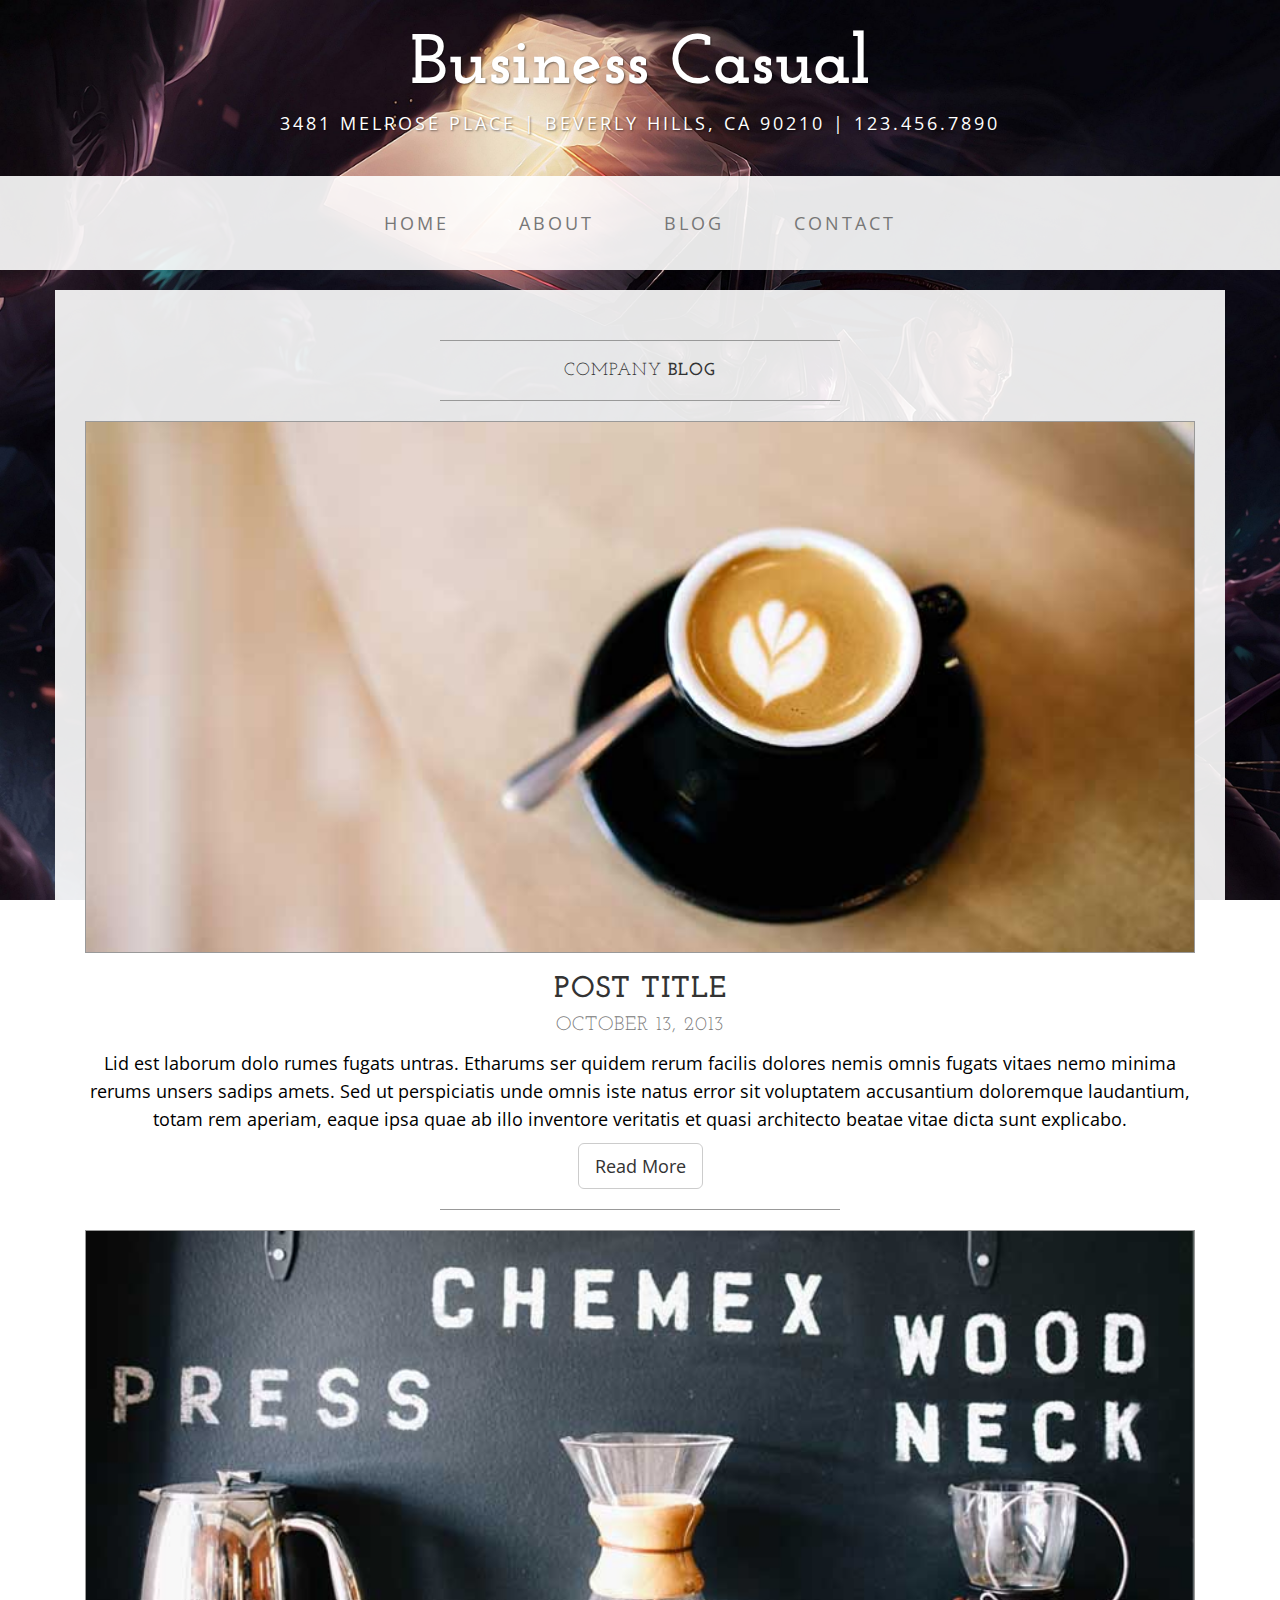
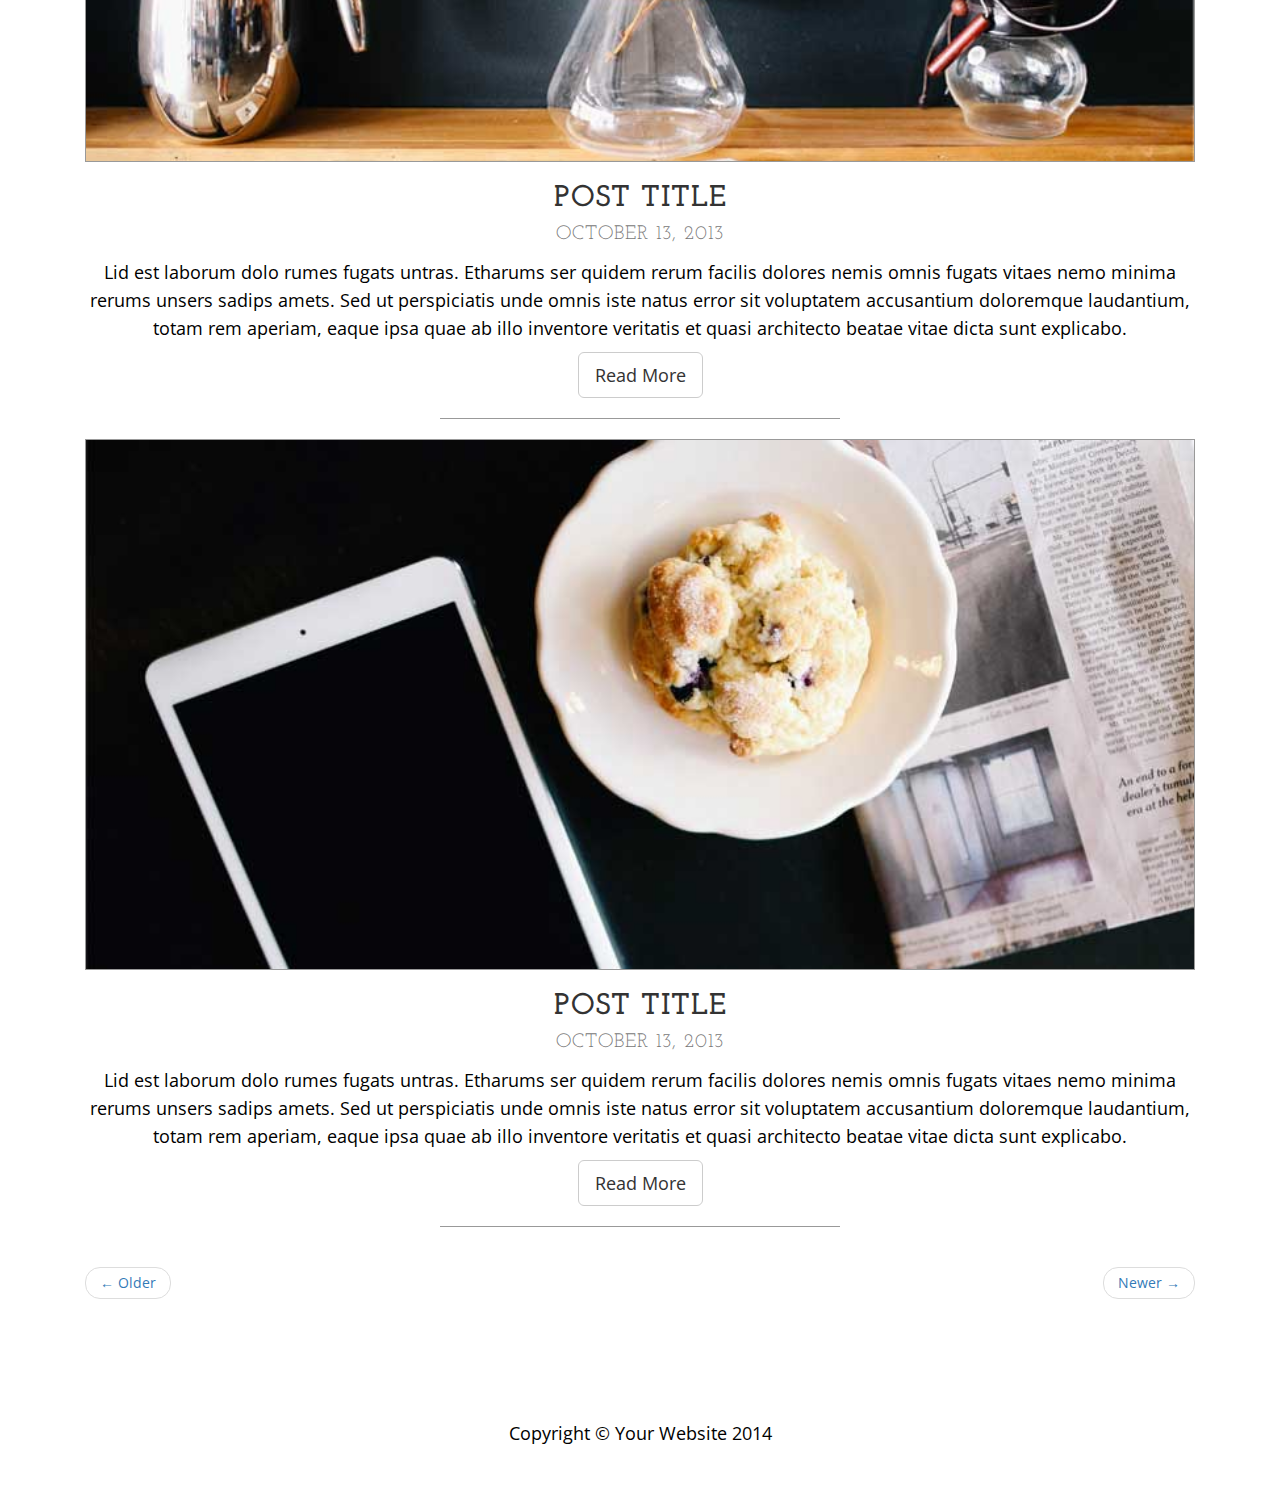
<file: blog.html>
<!DOCTYPE html>
<html lang="en">

<head>

    <meta charset="utf-8">
    <meta http-equiv="X-UA-Compatible" content="IE=edge">
    <meta name="viewport" content="width=device-width, initial-scale=1">
    <meta name="description" content="">
    <meta name="author" content="">

    <title>Blog - Business Casual - Start Bootstrap Theme</title>

    <!-- Bootstrap Core CSS -->
    <link href="css/bootstrap.min.css" rel="stylesheet">

    <!-- Custom CSS -->
    <link href="css/business-casual.css" rel="stylesheet">

    <!-- Fonts -->
    <link href="https://fonts.googleapis.com/css?family=Open+Sans:300italic,400italic,600italic,700italic,800italic,400,300,600,700,800" rel="stylesheet" type="text/css">
    <link href="https://fonts.googleapis.com/css?family=Josefin+Slab:100,300,400,600,700,100italic,300italic,400italic,600italic,700italic" rel="stylesheet" type="text/css">

    <!-- HTML5 Shim and Respond.js IE8 support of HTML5 elements and media queries -->
    <!-- WARNING: Respond.js doesn't work if you view the page via file:// -->
    <!--[if lt IE 9]>
        <script src="https://oss.maxcdn.com/libs/html5shiv/3.7.0/html5shiv.js"></script>
        <script src="https://oss.maxcdn.com/libs/respond.js/1.4.2/respond.min.js"></script>
    <![endif]-->

</head>

<body>

    <div class="brand">Business Casual</div>
    <div class="address-bar">3481 Melrose Place | Beverly Hills, CA 90210 | 123.456.7890</div>

    <!-- Navigation -->
    <nav class="navbar navbar-default" role="navigation">
        <div class="container">
            <!-- Brand and toggle get grouped for better mobile display -->
            <div class="navbar-header">
                <button type="button" class="navbar-toggle" data-toggle="collapse" data-target="#bs-example-navbar-collapse-1">
                    <span class="sr-only">Toggle navigation</span>
                    <span class="icon-bar"></span>
                    <span class="icon-bar"></span>
                    <span class="icon-bar"></span>
                </button>
                <!-- navbar-brand is hidden on larger screens, but visible when the menu is collapsed -->
                <a class="navbar-brand" href="index.html">Business Casual</a>
            </div>
            <!-- Collect the nav links, forms, and other content for toggling -->
            <div class="collapse navbar-collapse" id="bs-example-navbar-collapse-1">
                <ul class="nav navbar-nav">
                    <li>
                        <a href="index.html">Home</a>
                    </li>
                    <li>
                        <a href="about.html">About</a>
                    </li>
                    <li>
                        <a href="blog.html">Blog</a>
                    </li>
                    <li>
                        <a href="contact.html">Contact</a>
                    </li>
                </ul>
            </div>
            <!-- /.navbar-collapse -->
        </div>
        <!-- /.container -->
    </nav>

    <div class="container">

        <div class="row">
            <div class="box">
                <div class="col-lg-12">
                    <hr>
                    <h2 class="intro-text text-center">Company
                        <strong>blog</strong>
                    </h2>
                    <hr>
                </div>
                <div class="col-lg-12 text-center">
                    <img class="img-responsive img-border img-full" src="img/slide-1.jpg" alt="">
                    <h2>Post Title
                        <br>
                        <small>October 13, 2013</small>
                    </h2>
                    <p>Lid est laborum dolo rumes fugats untras. Etharums ser quidem rerum facilis dolores nemis omnis fugats vitaes nemo minima rerums unsers sadips amets. Sed ut perspiciatis unde omnis iste natus error sit voluptatem accusantium doloremque laudantium, totam rem aperiam, eaque ipsa quae ab illo inventore veritatis et quasi architecto beatae vitae dicta sunt explicabo.</p>
                    <a href="#" class="btn btn-default btn-lg">Read More</a>
                    <hr>
                </div>
                <div class="col-lg-12 text-center">
                    <img class="img-responsive img-border img-full" src="img/slide-2.jpg" alt="">
                    <h2>Post Title
                        <br>
                        <small>October 13, 2013</small>
                    </h2>
                    <p>Lid est laborum dolo rumes fugats untras. Etharums ser quidem rerum facilis dolores nemis omnis fugats vitaes nemo minima rerums unsers sadips amets. Sed ut perspiciatis unde omnis iste natus error sit voluptatem accusantium doloremque laudantium, totam rem aperiam, eaque ipsa quae ab illo inventore veritatis et quasi architecto beatae vitae dicta sunt explicabo.</p>
                    <a href="#" class="btn btn-default btn-lg">Read More</a>
                    <hr>
                </div>
                <div class="col-lg-12 text-center">
                    <img class="img-responsive img-border img-full" src="img/slide-3.jpg" alt="">
                    <h2>Post Title
                        <br>
                        <small>October 13, 2013</small>
                    </h2>
                    <p>Lid est laborum dolo rumes fugats untras. Etharums ser quidem rerum facilis dolores nemis omnis fugats vitaes nemo minima rerums unsers sadips amets. Sed ut perspiciatis unde omnis iste natus error sit voluptatem accusantium doloremque laudantium, totam rem aperiam, eaque ipsa quae ab illo inventore veritatis et quasi architecto beatae vitae dicta sunt explicabo.</p>
                    <a href="#" class="btn btn-default btn-lg">Read More</a>
                    <hr>
                </div>
                <div class="col-lg-12 text-center">
                    <ul class="pager">
                        <li class="previous"><a href="#">&larr; Older</a>
                        </li>
                        <li class="next"><a href="#">Newer &rarr;</a>
                        </li>
                    </ul>
                </div>
            </div>
        </div>

    </div>
    <!-- /.container -->

    <footer>
        <div class="container">
            <div class="row">
                <div class="col-lg-12 text-center">
                    <p>Copyright &copy; Your Website 2014</p>
                </div>
            </div>
        </div>
    </footer>

    <!-- jQuery -->
    <script src="js/jquery.js"></script>

    <!-- Bootstrap Core JavaScript -->
    <script src="js/bootstrap.min.js"></script>

</body>

</html>
</file>
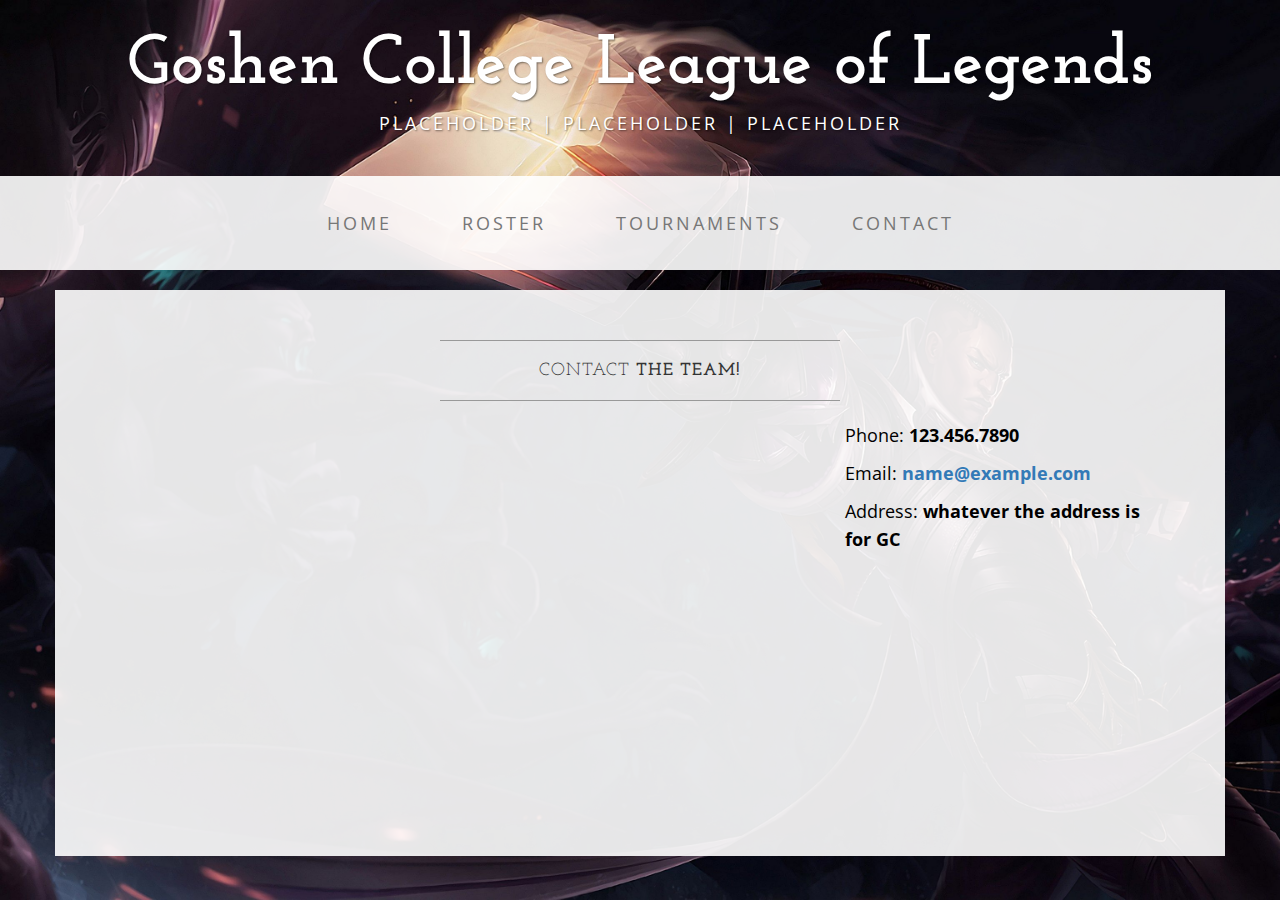
<file: contact.html>
<!DOCTYPE html>
<html lang="en">

<head>

    <meta charset="utf-8">
    <meta http-equiv="X-UA-Compatible" content="IE=edge">
    <meta name="viewport" content="width=device-width, initial-scale=1">
    <meta name="description" content="">
    <meta name="author" content="">

    <title>Contact - Goshen College League of Legends</title>

    <!-- Bootstrap Core CSS -->
    <link href="css/bootstrap.min.css" rel="stylesheet">

    <!-- Custom CSS -->
    <link href="css/business-casual.css" rel="stylesheet">

    <!-- Fonts -->
    <link href="https://fonts.googleapis.com/css?family=Open+Sans:300italic,400italic,600italic,700italic,800italic,400,300,600,700,800" rel="stylesheet" type="text/css">
    <link href="https://fonts.googleapis.com/css?family=Josefin+Slab:100,300,400,600,700,100italic,300italic,400italic,600italic,700italic" rel="stylesheet" type="text/css">

    <!-- HTML5 Shim and Respond.js IE8 support of HTML5 elements and media queries -->
    <!-- WARNING: Respond.js doesn't work if you view the page via file:// -->
    <!--[if lt IE 9]>
        <script src="https://oss.maxcdn.com/libs/html5shiv/3.7.0/html5shiv.js"></script>
        <script src="https://oss.maxcdn.com/libs/respond.js/1.4.2/respond.min.js"></script>
    <![endif]-->

</head>

<body>

    <div class="brand">Goshen College League of Legends</div>
    <div class="address-bar">Placeholder | Placeholder | Placeholder</div>

    <!-- Navigation -->
    <nav class="navbar navbar-default" role="navigation">
        <div class="container">
            <!-- Brand and toggle get grouped for better mobile display -->
            <div class="navbar-header">
                <button type="button" class="navbar-toggle" data-toggle="collapse" data-target="#bs-example-navbar-collapse-1">
                    <span class="sr-only">Toggle navigation</span>
                    <span class="icon-bar"></span>
                    <span class="icon-bar"></span>
                    <span class="icon-bar"></span>
                </button>
                <!-- navbar-brand is hidden on larger screens, but visible when the menu is collapsed -->
                <a class="navbar-brand" href="index.html">GC League of Legends</a>
            </div>
            <!-- Collect the nav links, forms, and other content for toggling -->
            <div class="collapse navbar-collapse" id="bs-example-navbar-collapse-1">
                <ul class="nav navbar-nav">
                    <li>
                        <a href="index.html">Home</a>
                    </li>
                    <li>
                        <a href="roster.html">Roster</a>
                    </li>
                    <li>
                        <a href="tournament.html">Tournaments</a>
                    </li>
                    <li>
                        <a href="contact.html">Contact</a>
                    </li>
                </ul>
            </div>
            <!-- /.navbar-collapse -->
        </div>
        <!-- /.container -->
    </nav>

    <div class="container">

        <div class="row">
            <div class="box">
                <div class="col-lg-12">
                    <hr>
                    <h2 class="intro-text text-center">Contact
                        <strong>the team!</strong>
                    </h2>
                    <hr>
                </div>
                <div class="col-md-8">
                    <!-- Embedded Google Map using an iframe - to select your location find it on Google maps and paste the link as the iframe src. If you want to use the Google Maps API instead then have at it! -->
                    <iframe width="100%" height="400" frameborder="0" scrolling="no" marginheight="0" marginwidth="0" src="http://maps.google.com/maps?hl=en&amp;ie=UTF8&amp;ll=37.0625,-95.677068&amp;spn=56.506174,79.013672&amp;t=m&amp;z=4&amp;output=embed"></iframe>
                </div>
                <div class="col-md-4">
                    <p>Phone:
                        <strong>123.456.7890</strong>
                    </p>
                    <p>Email:
                        <strong><a href="mailto:name@example.com">name@example.com</a></strong>
                    </p>
                    <p>Address:
                        <strong>whatever the address is
                            <br>for GC</strong>
                    </p>
                </div>
                <div class="clearfix"></div>
            </div>
        </div>

       
    </div>
    <!-- /.container -->

    <!-- jQuery -->
    <script src="js/jquery.js"></script>

    <!-- Bootstrap Core JavaScript -->
    <script src="js/bootstrap.min.js"></script>

</body>

</html>
</file>
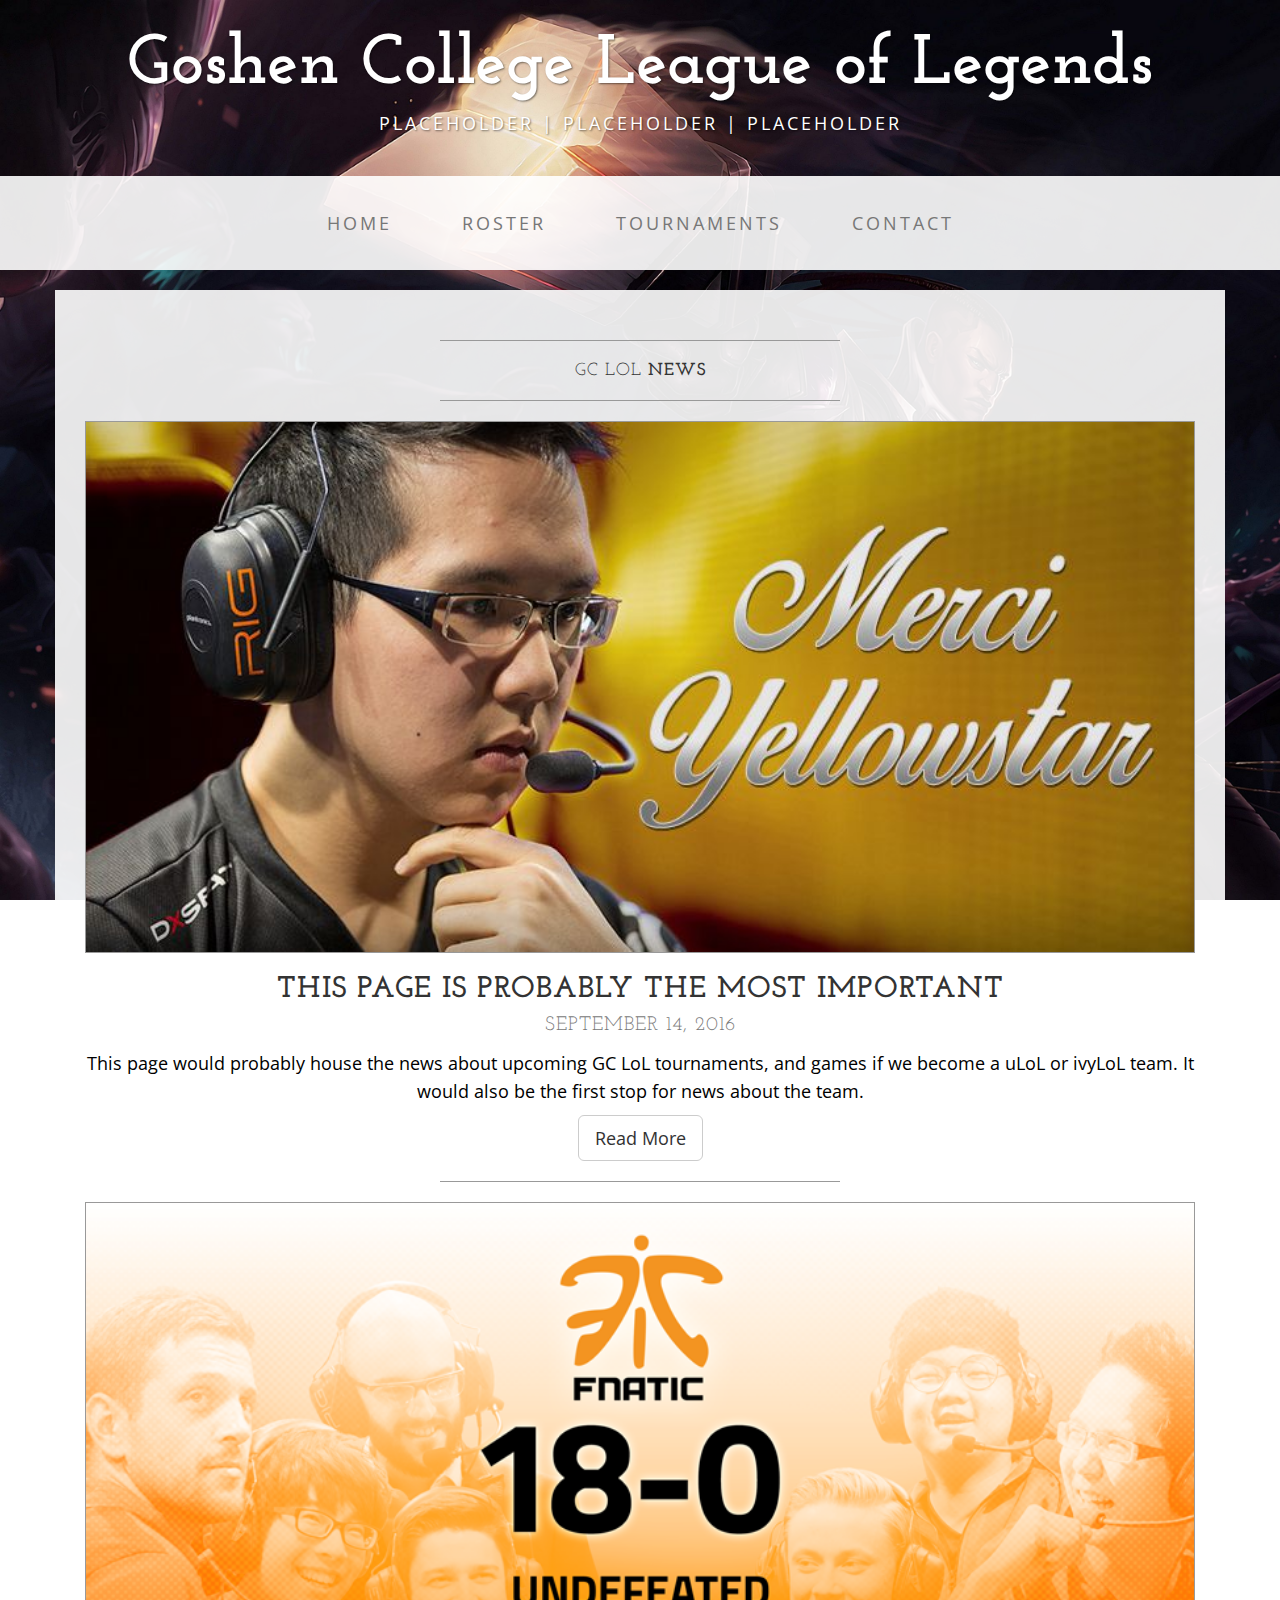
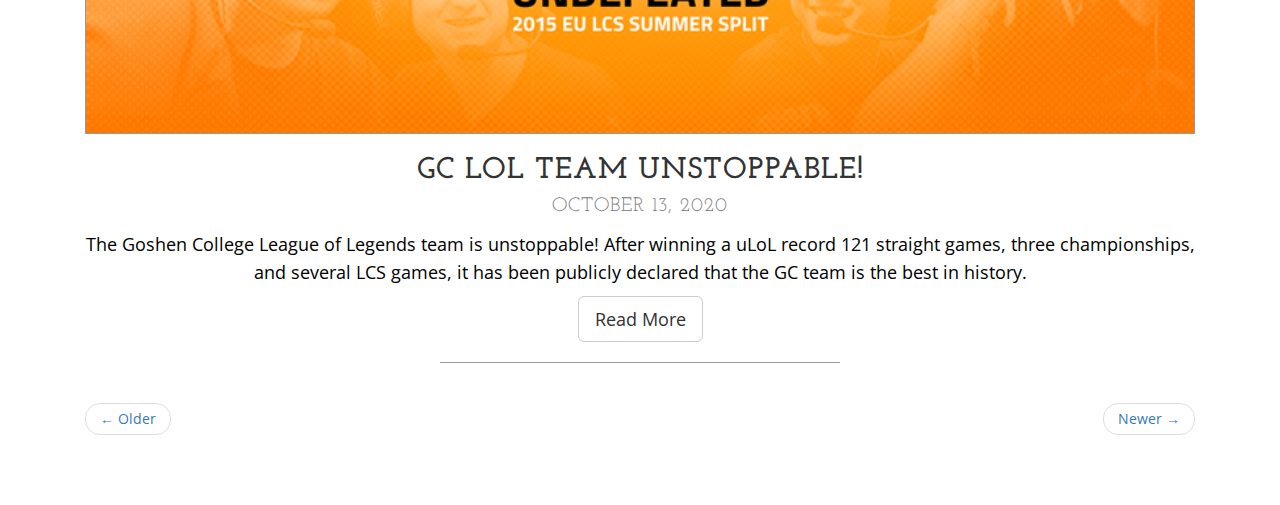
<file: tournament.html>
<!DOCTYPE html>
<html lang="en">

<head>

    <meta charset="utf-8">
    <meta http-equiv="X-UA-Compatible" content="IE=edge">
    <meta name="viewport" content="width=device-width, initial-scale=1">
    <meta name="description" content="">
    <meta name="author" content="">

    <title>Tournaments - Goshen College League of Legends</title>

    <!-- Bootstrap Core CSS -->
    <link href="css/bootstrap.min.css" rel="stylesheet">

    <!-- Custom CSS -->
    <link href="css/business-casual.css" rel="stylesheet">

    <!-- Fonts -->
    <link href="https://fonts.googleapis.com/css?family=Open+Sans:300italic,400italic,600italic,700italic,800italic,400,300,600,700,800" rel="stylesheet" type="text/css">
    <link href="https://fonts.googleapis.com/css?family=Josefin+Slab:100,300,400,600,700,100italic,300italic,400italic,600italic,700italic" rel="stylesheet" type="text/css">

    <!-- HTML5 Shim and Respond.js IE8 support of HTML5 elements and media queries -->
    <!-- WARNING: Respond.js doesn't work if you view the page via file:// -->
    <!--[if lt IE 9]>
        <script src="https://oss.maxcdn.com/libs/html5shiv/3.7.0/html5shiv.js"></script>
        <script src="https://oss.maxcdn.com/libs/respond.js/1.4.2/respond.min.js"></script>
    <![endif]-->

</head>

<body>

    <div class="brand">Goshen College League of Legends</div>
    <div class="address-bar">Placeholder | Placeholder | Placeholder</div>

    <!-- Navigation -->
    <nav class="navbar navbar-default" role="navigation">
        <div class="container">
            <!-- Brand and toggle get grouped for better mobile display -->
            <div class="navbar-header">
                <button type="button" class="navbar-toggle" data-toggle="collapse" data-target="#bs-example-navbar-collapse-1">
                    <span class="sr-only">Toggle navigation</span>
                    <span class="icon-bar"></span>
                    <span class="icon-bar"></span>
                    <span class="icon-bar"></span>
                </button>
                <!-- navbar-brand is hidden on larger screens, but visible when the menu is collapsed -->
                <a class="navbar-brand" href="index.html">GC League of Legends</a>
            </div>
            <!-- Collect the nav links, forms, and other content for toggling -->
            <div class="collapse navbar-collapse" id="bs-example-navbar-collapse-1">
                <ul class="nav navbar-nav">
                    <li>
                        <a href="index.html">Home</a>
                    </li>
                    <li>
                        <a href="roster.html">Roster</a>
                    </li>
                    <li>
                        <a href="tournament.html">Tournaments</a>
                    </li>
                    <li>
                        <a href="contact.html">Contact</a>
                    </li>
                </ul>
            </div>
            <!-- /.navbar-collapse -->
        </div>
        <!-- /.container -->
    </nav>

    <div class="container">

        <div class="row">
            <div class="box">
                <div class="col-lg-12">
                    <hr>
                    <h2 class="intro-text text-center">GC LoL
                        <strong>News</strong>
                    </h2>
                    <hr>
                </div>
                <div class="col-lg-12 text-center">
                    <img class="img-responsive img-border img-full" src="img/slide_2.jpg" alt="">
                    <h2>This page is probably the most important
                        <br>
                        <small>September 14, 2016</small>
                    </h2>
                    <p>This page would probably house the news about upcoming GC LoL tournaments, and games if we become a uLoL or ivyLoL team. It would also be the first stop for news about the team.</p>
                    <a href="#" class="btn btn-default btn-lg">Read More</a>
                    <hr>
                </div>
                <div class="col-lg-12 text-center">
                    <img class="img-responsive img-border img-full" src="img/slide_1.png" alt="">
                    <h2>GC LoL team unstoppable!
                        <br>
                        <small>October 13, 2020</small>
                    </h2>
                    <p>The Goshen College League of Legends team is unstoppable! After winning a uLoL record 121 straight games, three championships, and several LCS games, it has been publicly declared that the GC team is the best in history.</p>
                    <a href="#" class="btn btn-default btn-lg">Read More</a>
                    <hr>
                </div>

                <div class="col-lg-12 text-center">
                    <ul class="pager">
                        <li class="previous"><a href="#">&larr; Older</a>
                        </li>
                        <li class="next"><a href="#">Newer &rarr;</a>
                        </li>
                    </ul>
                </div>
            </div>
        </div>

    </div>
    <!-- /.container -->

    <!-- jQuery -->
    <script src="js/jquery.js"></script>

    <!-- Bootstrap Core JavaScript -->
    <script src="js/bootstrap.min.js"></script>

</body>

</html>
</file>
<file: css/business-casual.css>
/*!
 * Start Bootstrap - Business Casual (http://startbootstrap.com/)
 * Copyright 2013-2016 Start Bootstrap
 * Licensed under MIT (https://github.com/BlackrockDigital/startbootstrap/blob/gh-pages/LICENSE)
 */

body {
    font-family: "Open Sans","Helvetica Neue",Helvetica,Arial,sans-serif,Hack;
    background: url('../img/bg.jpg') no-repeat center center fixed;
    -webkit-background-size: cover;
    -moz-background-size: cover;
    background-size: cover;
    -o-background-size: cover;
}

h1,
h2,
h3,
h4,
h5,
h6 {
    text-transform: uppercase;
    font-family: "Josefin Slab","Helvetica Neue",Helvetica,Arial,sans-serif,Hack;
    font-weight: 700;
    letter-spacing: 1px;
}

p {
    font-size: 1.25em;
    line-height: 1.6;
    color: #000;
}

hr {
    max-width: 400px;
    border-color: #999999;
}

.brand,
.address-bar {
    display: none;
}

.navbar-brand {
    text-transform: uppercase;
    font-weight: 900;
    letter-spacing: 2px;
}

.navbar-nav {
    text-transform: uppercase;
    font-weight: 400;
    letter-spacing: 3px;
}

.img-full {
    min-width: 100%;
}

.brand-before,
.brand-name {
    text-transform: capitalize;
}

.brand-before {
    margin: 15px 0;
}

.brand-name {
    margin: 0;
    font-size: 4em;
}

.tagline-divider {
    margin: 15px auto 3px;
    max-width: 250px;
    border-color: #999999;
}

.box {
    margin-bottom: 20px;
    padding: 30px 15px;
    background: #fff;
    background: rgba(255,255,255,0.9);
}

.intro-text {
    text-transform: uppercase;
    font-size: 1.25em;
    font-weight: 400;
    letter-spacing: 1px;
}

.img-border {
    float: none;
    margin: 0 auto 0;
    border: #999999 solid 1px;
}

.img-left {
    float: none;
    margin: 0 auto 0;
}

footer {
    background: #fff;
    background: rgba(255,255,255,0.9);
}

footer p {
    margin: 0;
    padding: 50px 0;
}

@media screen and (min-width:768px) {
    .brand {
        display: inherit;
        margin: 0;
        padding: 30px 0 10px;
        text-align: center;
        text-shadow: 1px 1px 2px rgba(0,0,0,0.5);
        font-family: "Josefin Slab","Helvetica Neue",Helvetica,Arial,sans-serif,Hack;
        font-size: 5em;
        font-weight: 700;
        line-height: normal;
        color: #fff;
    }

    .top-divider {
        margin-top: 0;
    }

    .img-left {
        float: left;
        margin-right: 25px;
    }

    .address-bar {
        display: inherit;
        margin: 0;
        padding: 0 0 40px;
        text-align: center;
        text-shadow: 1px 1px 2px rgba(0,0,0,0.5);
        text-transform: uppercase;
        font-size: 1.25em;
        font-weight: 400;
        letter-spacing: 3px;
        color: #fff;
    }

    .navbar {
        border-radius: 0;
    }

    .navbar-header {
        display: none;
    }

    .navbar {
        min-height: 0;
    }

    .navbar-default {
        border: none;
        background: #fff;
        background: rgba(255,255,255,0.9);
    }

    .nav>li>a {
        padding: 35px;
    }

    .navbar-nav>li>a {
        line-height: normal;
    }

    .navbar-nav {
        display: table;
        float: none;
        margin: 0 auto;
        table-layout: fixed;
        font-size: 1.25em;
    }
}

@media screen and (min-width:1200px) {
    .box:after {
        content: '';
        display: table;
        clear: both;
    }
}
</file>
